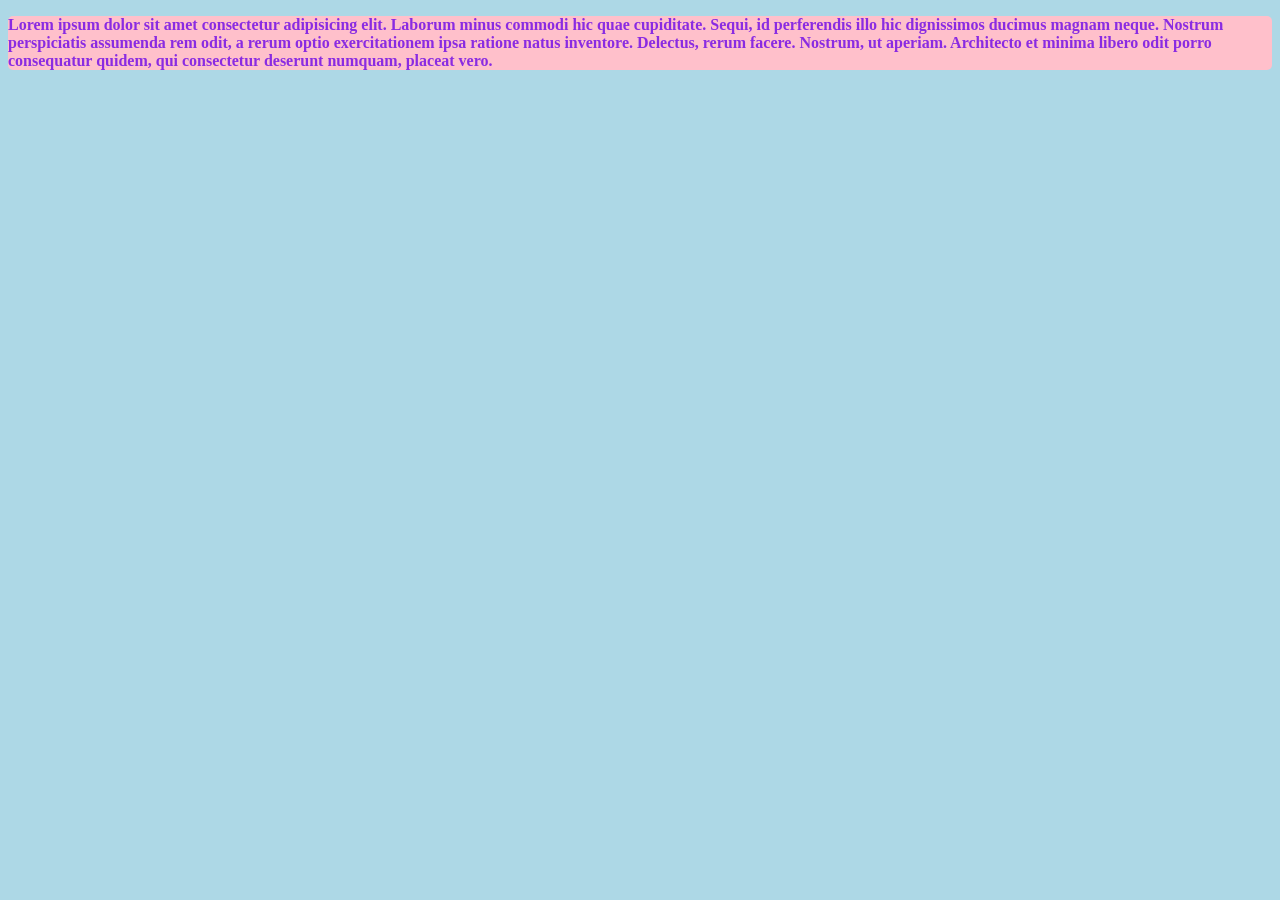
<file: media.html>
<!DOCTYPE html>
<html lang="en">
<head>
    <meta charset="UTF-8">
    <meta name="viewport" content="width=device-width, initial-scale=1.0">
    <link rel="stylesheet" href="media.css">
    <title>Document</title>
</head>
<body>
    <p>
        Lorem ipsum dolor sit amet consectetur adipisicing elit. Laborum minus commodi hic quae cupiditate. Sequi, id perferendis illo hic dignissimos ducimus magnam neque. Nostrum perspiciatis assumenda rem odit, a rerum optio exercitationem ipsa ratione natus inventore. Delectus, rerum facere. Nostrum, ut aperiam. Architecto et minima libero odit porro consequatur quidem, qui consectetur deserunt numquam, placeat vero.
    </p>
</body>
</html>
</file>
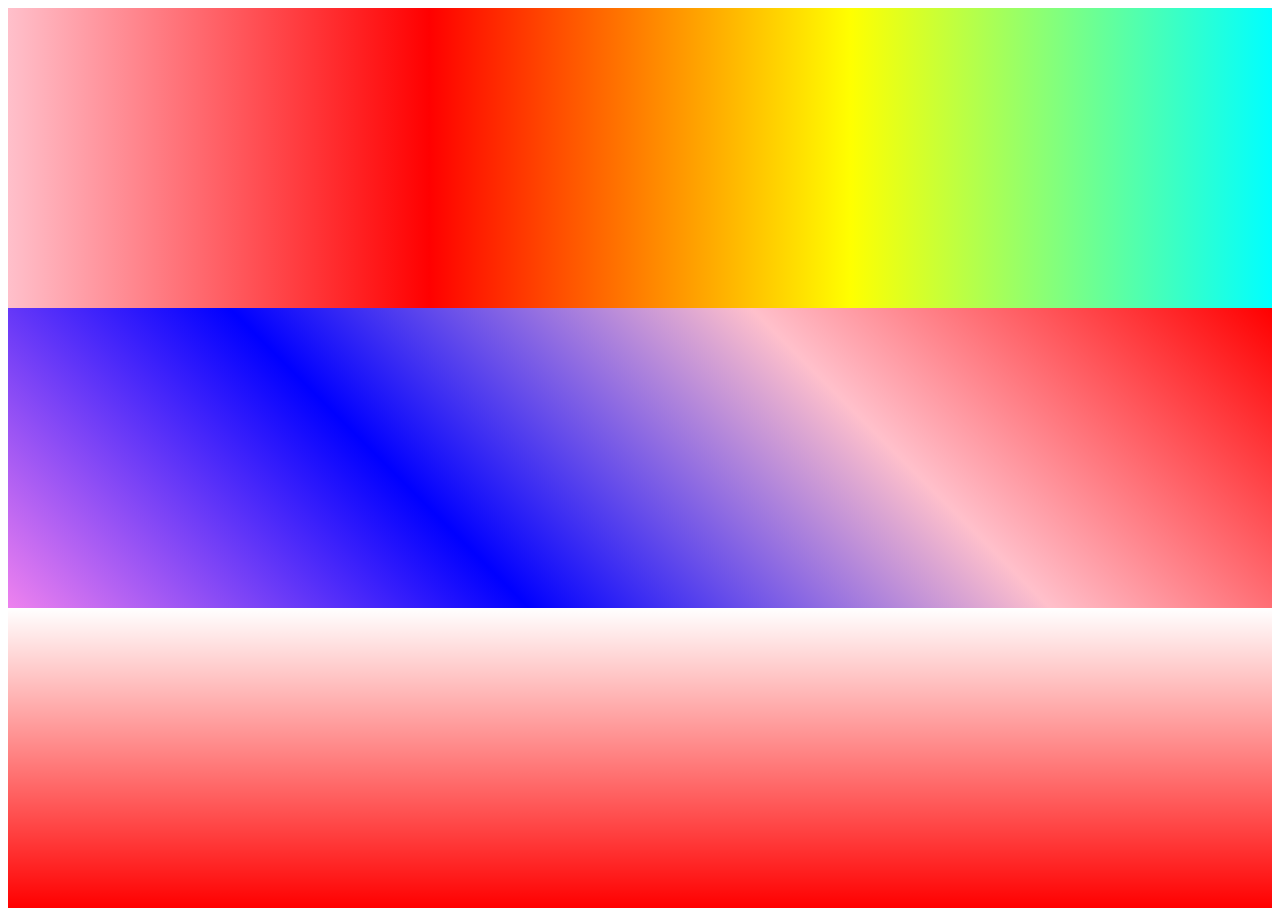
<file: random.html>
<!DOCTYPE html>
<html lang="en">
<head>
    <meta charset="UTF-8">
    <meta name="viewport" content="width=device-width, initial-scale=1.0">
    <link rel="stylesheet" href="random.css">
    <title>Random</title>
</head>
<body>
    <!-- <img src="../images/mi.jpeg" alt=""> -->
    <div class="box1"></div>
    <div class="box2"></div>
    <div class="box3"></div>
</body>
</html>
</file>
<file: media.css>
p
{
    color: red;
    background-color: yellow;
    border-radius: 5px;
}
body
{
    background-color: black;
}
@media screen and (max-width: 600px)
{
    body
    {
        background-color: lightblue;
    }

    p
    {
        background-color: pink;
        color: blueviolet;
        font-weight: bolder;
        display: none;
    }
}
@media screen and (min-width: 780px)
{
    body
    {
        background-color: lightblue;
    }

    p
    {
        background-color: pink;
        color: blueviolet;
        font-weight: bolder;
    }
}
</file>
<file: random.css>
/* body
{
    background-image: url("../images/mi.jpeg");
    background-repeat:repeat-x;
    height: 100vh;
    background-image: linear-gradient();
    
} */
.box1
{
    background-image: linear-gradient(to right, pink, red, yellow, cyan);
    height: 33.3333vh;
}
.box2
{
    background-image: linear-gradient(45deg, violet, blue, pink, red);
    height: 33.3333vh;
}
.box3
{
    background-image: linear-gradient(rgba(255,0,0,0), rgba(255,0,0,1));
    height: 33.3333vh;
}
</file>
